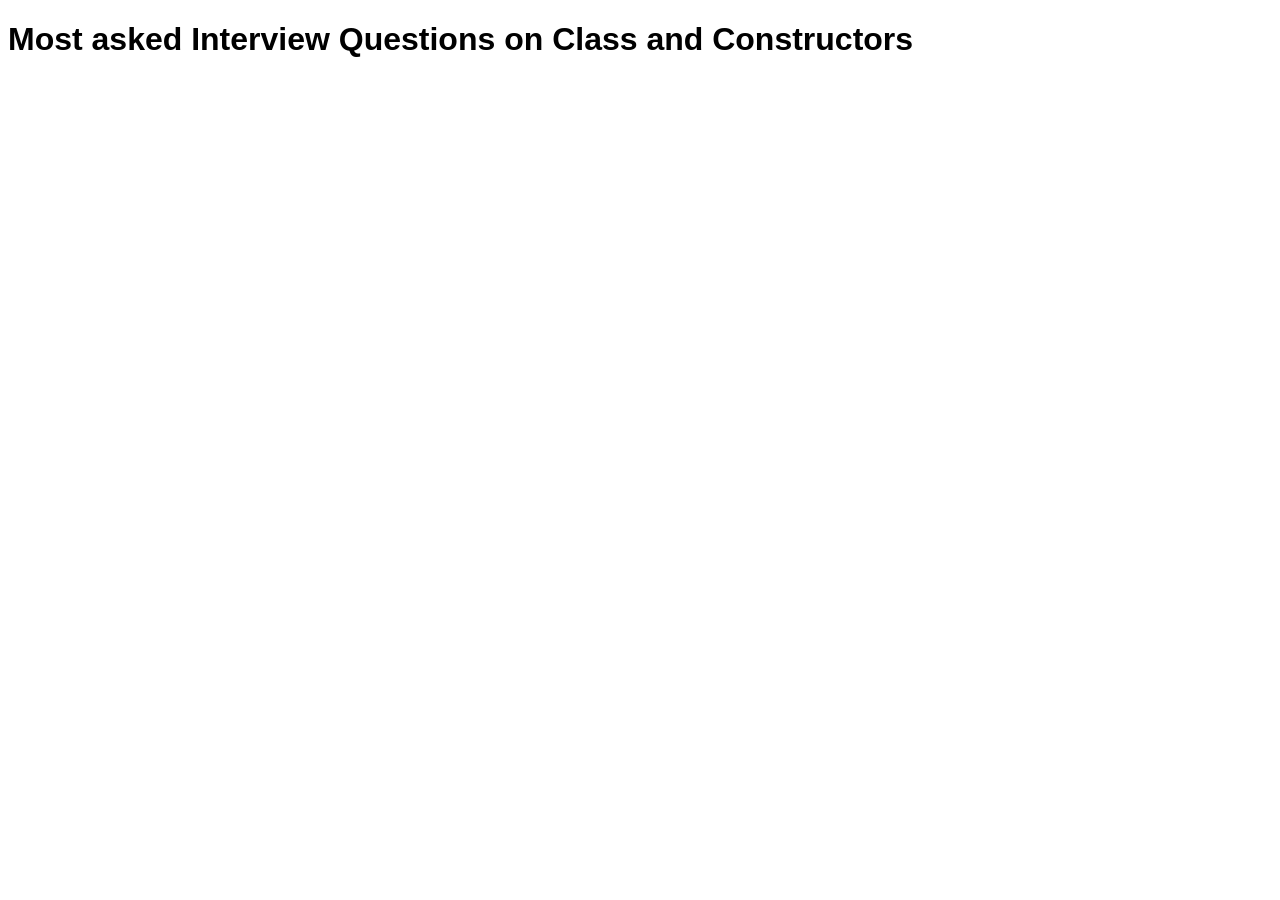
<file: Class and Constructor/index.html>
<!DOCTYPE html>
<html lang="en">
  <head>
    <meta charset="UTF-8" />
    <meta name="viewport" content="width=device-width, initial-scale=1.0" />
    <link rel="stylesheet" href="style.css" />
    <title>Class and Constructors</title>
  </head>
  <body>
    <div>
      <h1>Most asked Interview Questions on Class and Constructors</h1>
    </div>
    <script src="script.js"></script>
  </body>
</html>
</file>
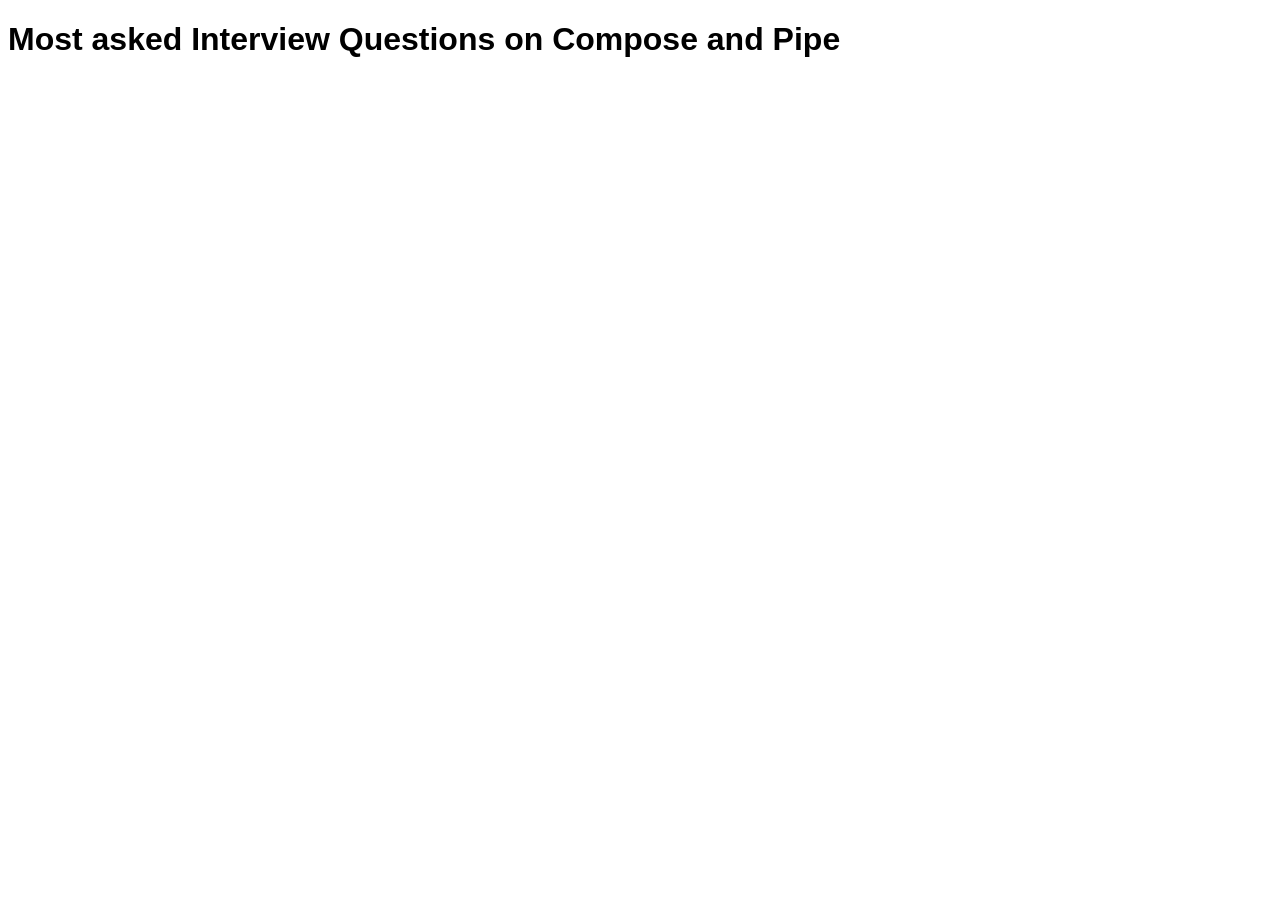
<file: Compose and Pipe/index.html>
<!DOCTYPE html>
<html lang="en">
  <head>
    <meta charset="UTF-8" />
    <meta name="viewport" content="width=device-width, initial-scale=1.0" />
    <link rel="stylesheet" href="style.css" />
    <title>Compose and Pipe</title>
  </head>
  <body>
    <div>
      <h1>Most asked Interview Questions on Compose and Pipe</h1>
    </div>
    <script src="script.js"></script>
  </body>
</html>
</file>
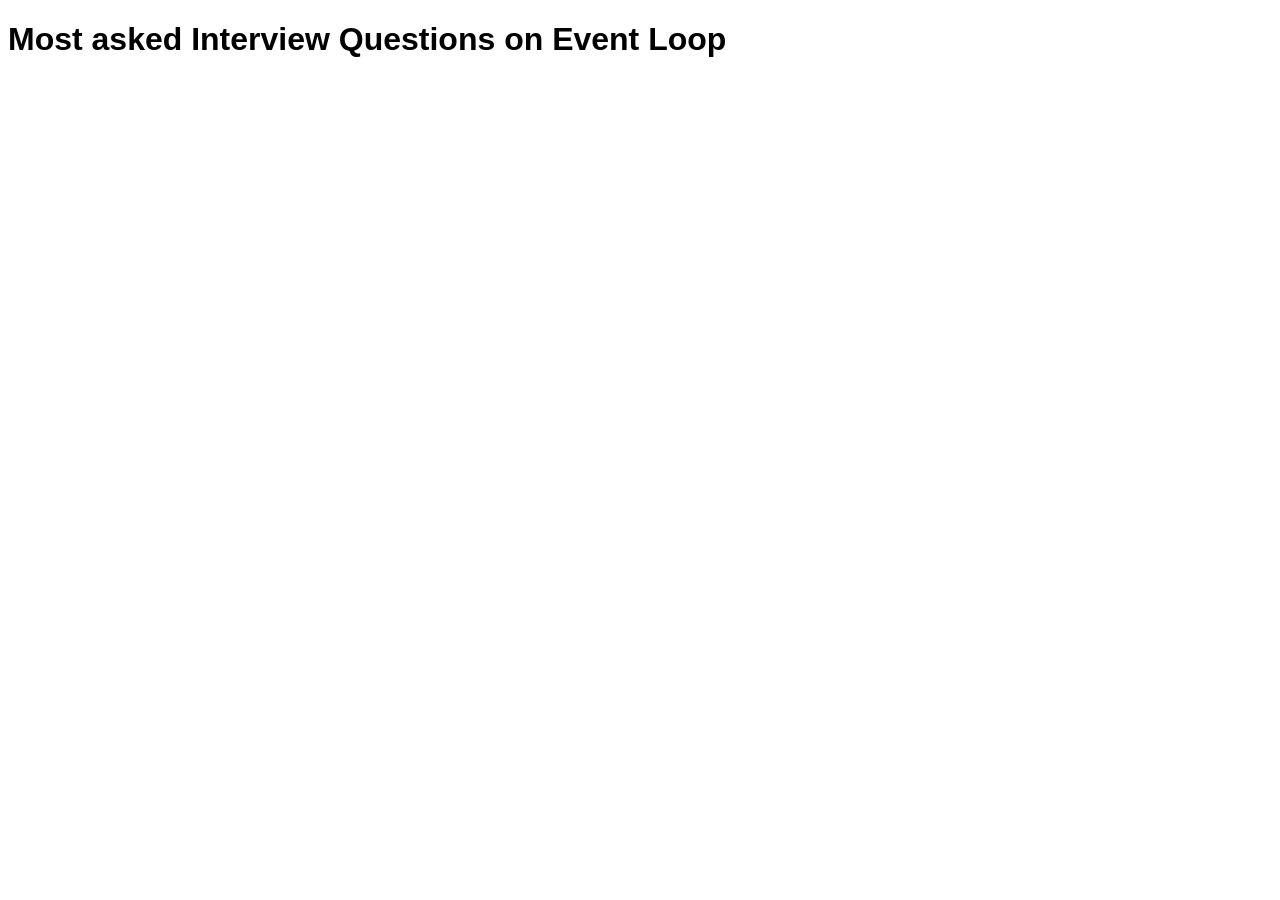
<file: Even loop/index.html>
<!DOCTYPE html>
<html lang="en">
  <head>
    <meta charset="UTF-8" />
    <meta name="viewport" content="width=device-width, initial-scale=1.0" />
    <link rel="stylesheet" href="style.css" />
    <title>Event Loop</title>
  </head>
  <body>
    <div>
      <h1>Most asked Interview Questions on Event Loop</h1>
    </div>

    <script src="script.js"></script>
  </body>
</html>
</file>
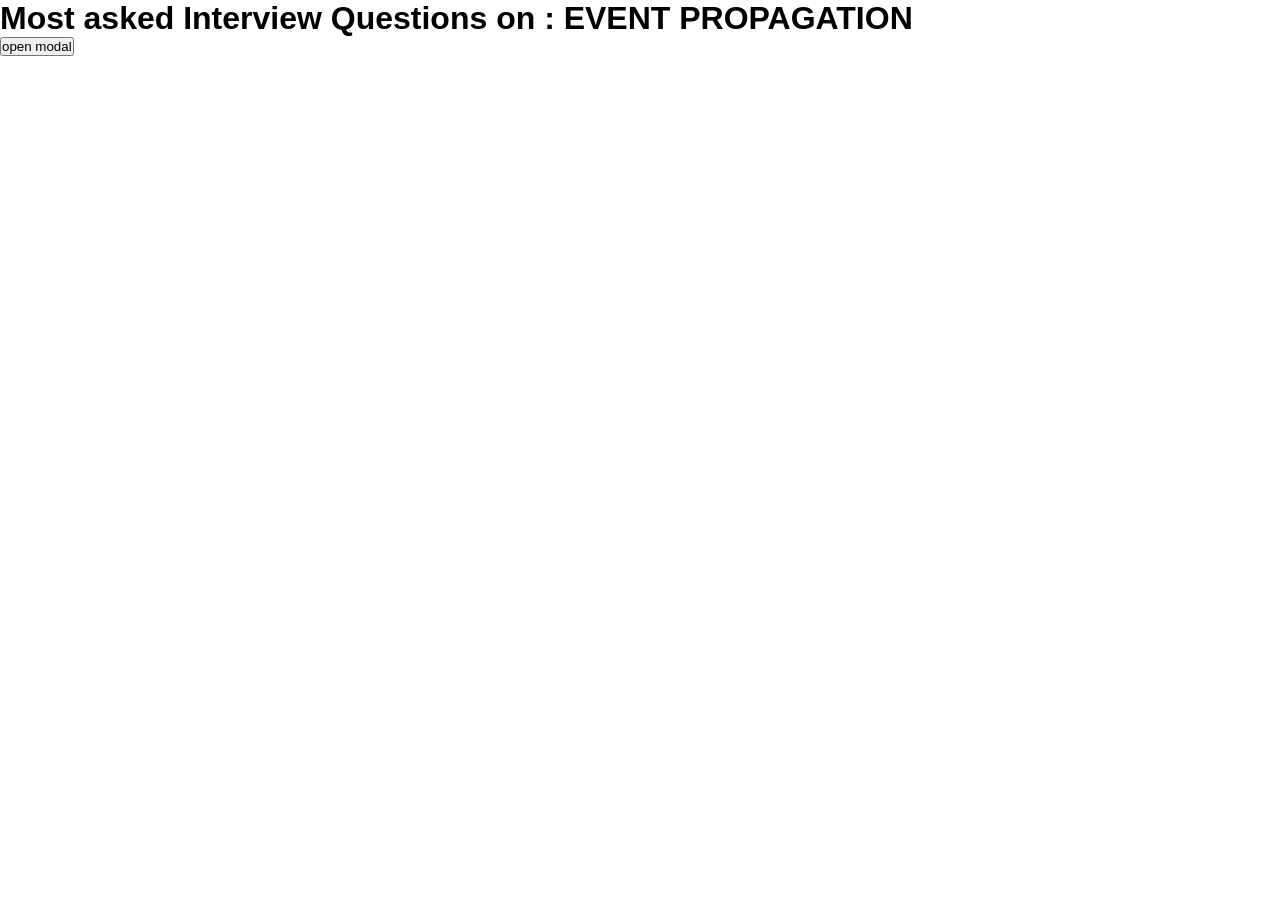
<file: Event Propagation/index.html>
<!DOCTYPE html>
<html lang="en">
  <head>
    <meta charset="UTF-8" />
    <meta name="viewport" content="width=device-width, initial-scale=1.0" />
    <link rel="stylesheet" href="style.css" />
    <title>EVENT PROPAGATION</title>
  </head>
  <body>
    <div id="heading">
      <h1>Most asked Interview Questions on : EVENT PROPAGATION</h1>
    </div>

    <!-- Event Bubbling, Event Capturing & Stop Propagation  -->
    <!-- <div>
      DIV
      <form>
        form
        <button>Button</button>
      </form>
    </div> -->

    <!-- Event delegation -->
    <!-- <div class="products">
      <span class="mobile">mobile</span>
      <span class="Headphone">Headphone</span>
      <span class="laptop">laptop</span>
      <span class="speaker">speaker</span>
      <span class="USB Dock">USB Dock</span>
      <span class="Tripod">Tripod</span>
    </div> -->

    <!-- Modal -->
    <button class="modalButton">open modal</button>
    <div class="modalContainer">
      <div class="modal">Modal Content</div>
    </div>

    <script src="index.js"></script>
  </body>
</html>
</file>
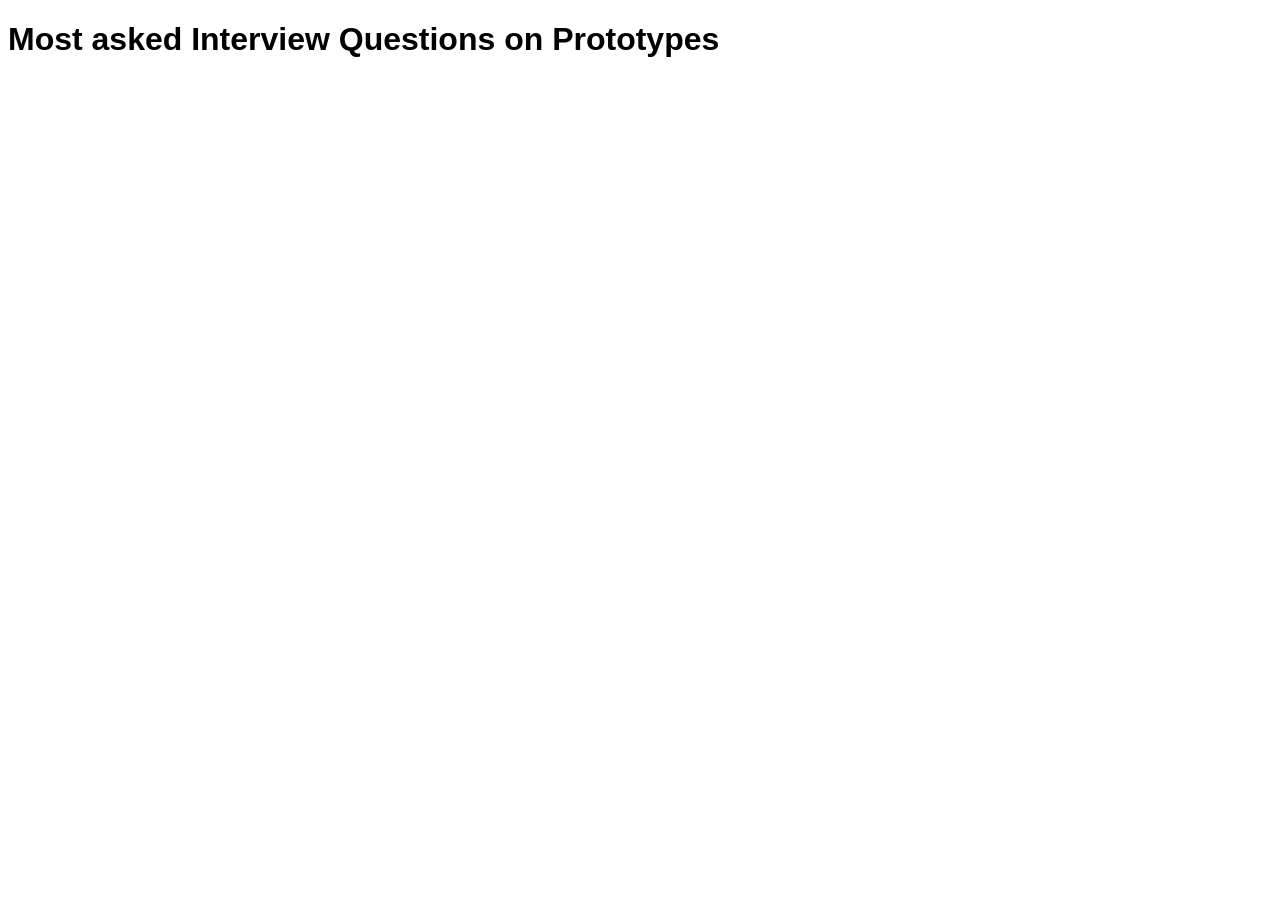
<file: Prototypes/index.html>
<!DOCTYPE html>
<html lang="en">
  <head>
    <meta charset="UTF-8" />
    <meta name="viewport" content="width=device-width, initial-scale=1.0" />
    <link rel="stylesheet" href="style.css" />
    <title>Prototypes</title>
  </head>
  <body>
    <div>
      <h1>Most asked Interview Questions on Prototypes</h1>
    </div>
    <script src="script.js"></script>
  </body>
</html>
</file>
<file: Class and Constructor/style.css>
body {
  font-family: sans-serif;
}
</file>
<file: Compose and Pipe/style.css>
body {
  font-family: sans-serif;
}
</file>
<file: Even loop/style.css>
body {
  font-family: sans-serif;
}
</file>
<file: Event Propagation/style.css>
/* -------> Event Bubbling & Capturing */

/* body * {
    margin: 10px;
    padding: 10px;
    border: 1px solid red;
} */


/* -------> Event Delegation */
/* .products {
  display: grid;
  grid-template-columns: 100px 100px 100px;
  grid-gap: 10px;
  border: none;
}

span {
  width: 100px;
  height: 100px;
  background-color: bisque;
  display: flex;
  justify-content: center;
  align-items: center;
} */


/* -------> Modal  */
* {
  margin: 0;
  padding: 0;
  font-family: sans-serif;
}

.modalContainer {
  display: none;
  position: absolute;
  top: 0;
  background-color: rgba(221, 221, 221, 0.5);
  width: 100vw;
  height: 100vh;
  justify-content: center;
  align-items: center;
}

.modal {
  width: 500px;
  height: 400px;
  background-color: white;
  padding: 20px;
  box-shadow: 0 0 5px grey;
  border-radius: 10px;
}
</file>
<file: Prototypes/style.css>
body {
  font-family: sans-serif;
}
</file>
